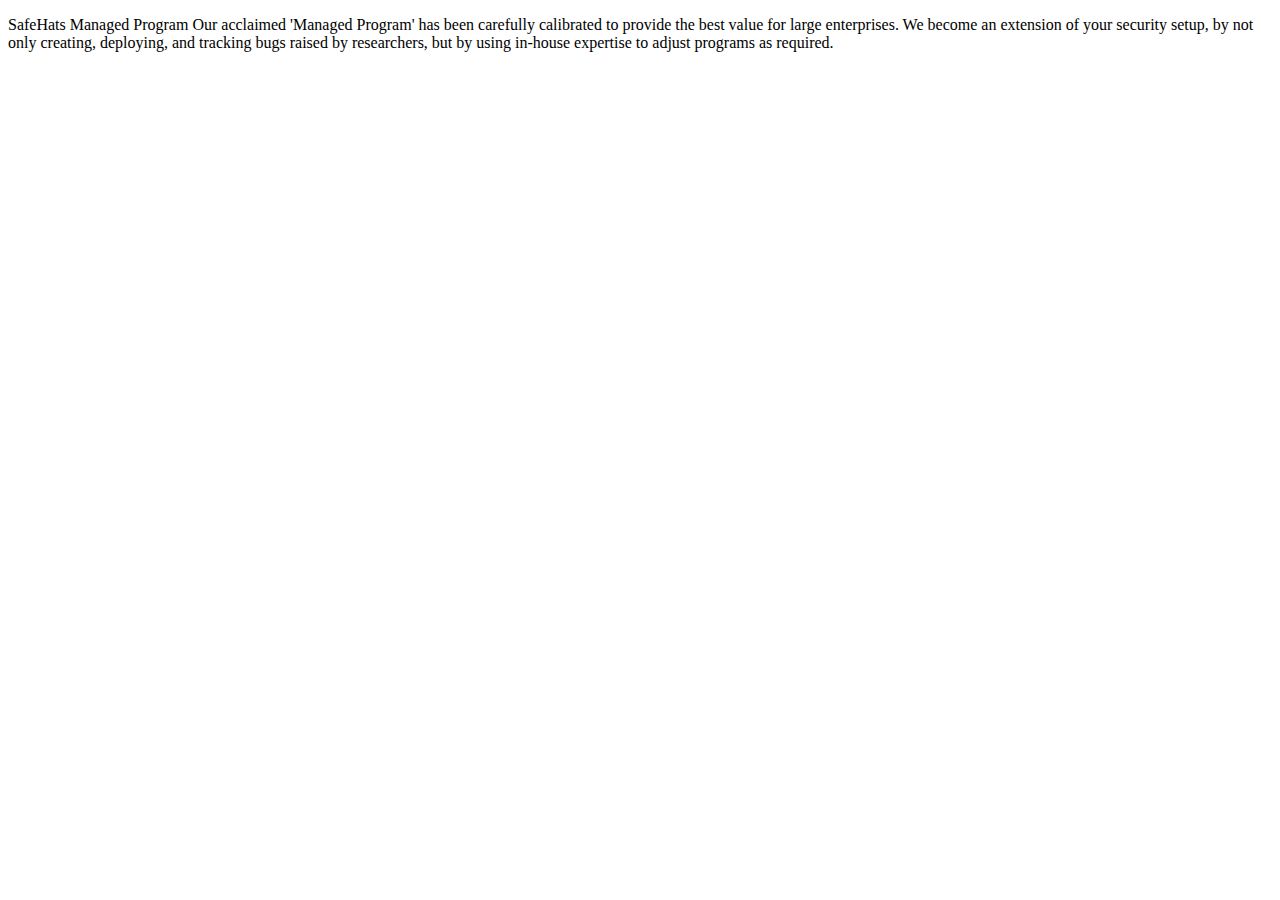
<file: page1.html>
<!DOCTYPE html>
<html>
<head>
	<title>Page 2 of Website</title>
</head>
<body>
<p>
	SafeHats Managed Program
Our acclaimed 'Managed Program' has been carefully calibrated to provide the best value for large enterprises. We become an extension of your security setup, by not only creating, deploying, and tracking bugs raised by researchers, but by using in-house expertise to adjust programs as required.
</p>


</body>
</html>
</file>
